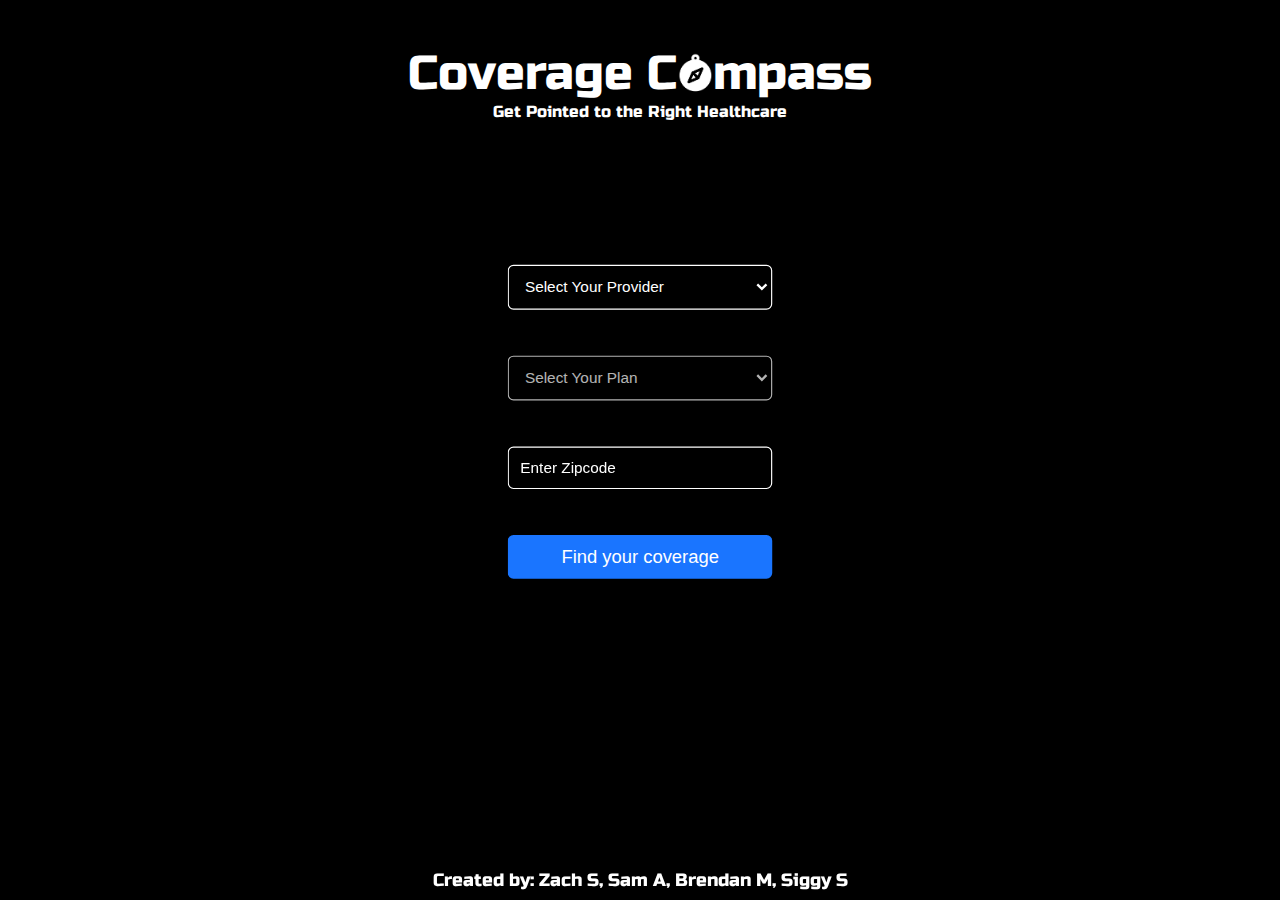
<file: templates/index.html>
<!DOCTYPE html>
<html lang="en">
<head>
    <meta charset="UTF-8">
    <meta name="viewport" content="width=device-width, initial-scale=1.0">
    <title>Coverage Compass</title>
    <link rel="stylesheet" href="../static/css/stylesPage1.css">
    <link rel="stylesheet" href="https://fonts.googleapis.com/css2?family=Russo+One&display=swap">
    <script src="https://code.jquery.com/jquery-3.6.4.min.js"></script>
    <script src="../static/js/script.js"></script>
</head>
<body>
    <div id="titleBlock">
        <p id="appName">Coverage C<img id="logoImage" src="../static/logo.png" alt="Logo">mpass</p>
        <p>Get Pointed to the Right Healthcare</p>
    </div>
    <main id="main">
        <div class="container">
            <div class="heading">
            </div>
            <div class="steps">
                <div class="step">
                    <select name="providers" id="provider-select" required>
                        <option value="" disabled selected hidden>Select Your Provider</option>
                        <option value="Blue Cross Blue Shield">Blue Cross Blue Shield</option>
                        <option value="Kaiser Permanente">Kaiser Permanente</option>
                        <option value="Medicare">Medicare</option>
                        <option value="Aetna">Aetna</option>
                        <option value="Cigna">Cigna</option>
                        <option value="Medicaid">Medicaid</option>
                        <option value="United Healthcare">United Healthcare</option>
                        <option value="Humana">Humana</option>
                    </select>
                </div>
                <div class="step">
                    <select name="plans" id="plan-select" required>
                    </select>
                </div>
                <div class="step">
                    <label for="zipcode">Enter Your Zipcode</label>
                    <input type="text" id="zipcode" name="zipcode" placeholder="Enter Zipcode" minlength="5" maxlength="5" pattern = /d+/ required>
                </div>
                <div class="step">
                    <button id="match-button">Find your coverage</button>
                </div>
            </div>
        </div>
    </main>
    <footer>
        <p id="creds">Created by: Zach S, Sam A, Brendan M, Siggy S</p>
    </footer>
</body>
</html>
</file>
<file: static/css/stylesPage1.css>
* {
    padding: 0;
    margin: 0;
    box-sizing: border-box;
}

body, html {
    height: 100%;
    margin: 0;
    font-family: 'Russo One', sans-serif;
    overflow: hidden; /* Disable overall page scrolling */
    background-color: black; /* Fallback color */
    color: #fff;
}

header {
    height: 10vh;
    margin-top: 4vh;
    text-align: center;
}

#titleBlock {
    width: 100%;
    background-color: black; /* Or any other color you prefer */
    color: white;
    text-align: center;
    padding: 45px 0; /* Adjust the padding to increase the height of the title block */
    box-sizing: border-box;
}

#appName {
    font-size: 3em; /* Adjust font size as needed */
    margin: 0;
}

#logoImage {
    height: 50px; /* Adjust height as needed */
    width: 50px; /* Adjust width as needed */
    font-size: 1em;
    margin: -7px -7px -3px -7px;
    vertical-align: middle; /* Align the image vertically with the text */
    /* Add other styling as needed */
}

#zipcode::placeholder {
    text-align: left;
}

main {
    display: flex; /* Establishes main as a flex container */
    flex-direction: column; /* Stacks children vertically */
    align-items: center; /* Centers children horizontally */
    justify-content: flex-start; /* Aligns children to the start of the main axis */
    height: calc(100% - 140px); /* Adjusted to account for the header */
    padding-top: 110px; /* Space for the fixed header */
    width: 100%; /* Uses the full width */
    overflow: auto; /* Allows for scrolling if content overflows */
    position: relative; /* Context for absolute positioning */
    background-color: black; /* Maintains the background color */
}

.container {
    text-align: center;
    transform: scale(1.15);
}



.steps .step {
    display: flex;
    justify-content: space-between;
    align-items: center;
    margin: 10px 0;
    width: 18vw;
}

.steps .step label {
    display: none;
}


.steps .step button:hover {
    background-color: #3399ff;
}

.heading h1 {
    font-size: 2.5em;
    margin-bottom: 0.5em;
}

.heading p {
    font-size: 1.2em;
    margin-bottom: 2em;
}


footer {
    color: black;
    position: fixed;
    bottom: 0;
    width: 100%;
    text-align: center;
}

#creds {
    padding: 1vh;
    font-size: min(2vw, 2vh);
    color: #fff;
}

.steps {
    display: flex;
    flex-direction: column;
    gap: 10px;
    margin-bottom: 10px; /* Space between each step */
}


#provider-select, #plan-select, #zipcode {
    width: 100%; /* Full width */
    padding: 10px;
    margin-bottom: 10px; /* Space between each form element */
    border: 1px solid white;
    border-radius: 5px;
    background-color: black;
    color: white;
    text-align: left;
}

#match-button {
    padding: 10px;
    width: 100%; /* Full width */
    border: none;
    border-radius: 5px;
    background-color: #1a75ff; /* Default button background color */
    color: white;
    cursor: pointer;
    font-size: 1em;
    transition: background-color 0.3s; /* Smooth transition for hover effect */
}

#match-button:hover {
    background-color: black; /* Blue color for hover state */
    border: 1px solid white;
    border-radius: 5px;

}

h2 {
    font-size: .85em; /* Adjust this value as needed */
    color: white; /* This will make the text red */    

}

input::placeholder {
    color: white;
    text-align: center;
}


body {
    display: flex;
    flex-direction: column;
    margin: 0;
    height: 100vh;
    overflow: hidden;
}
</file>
